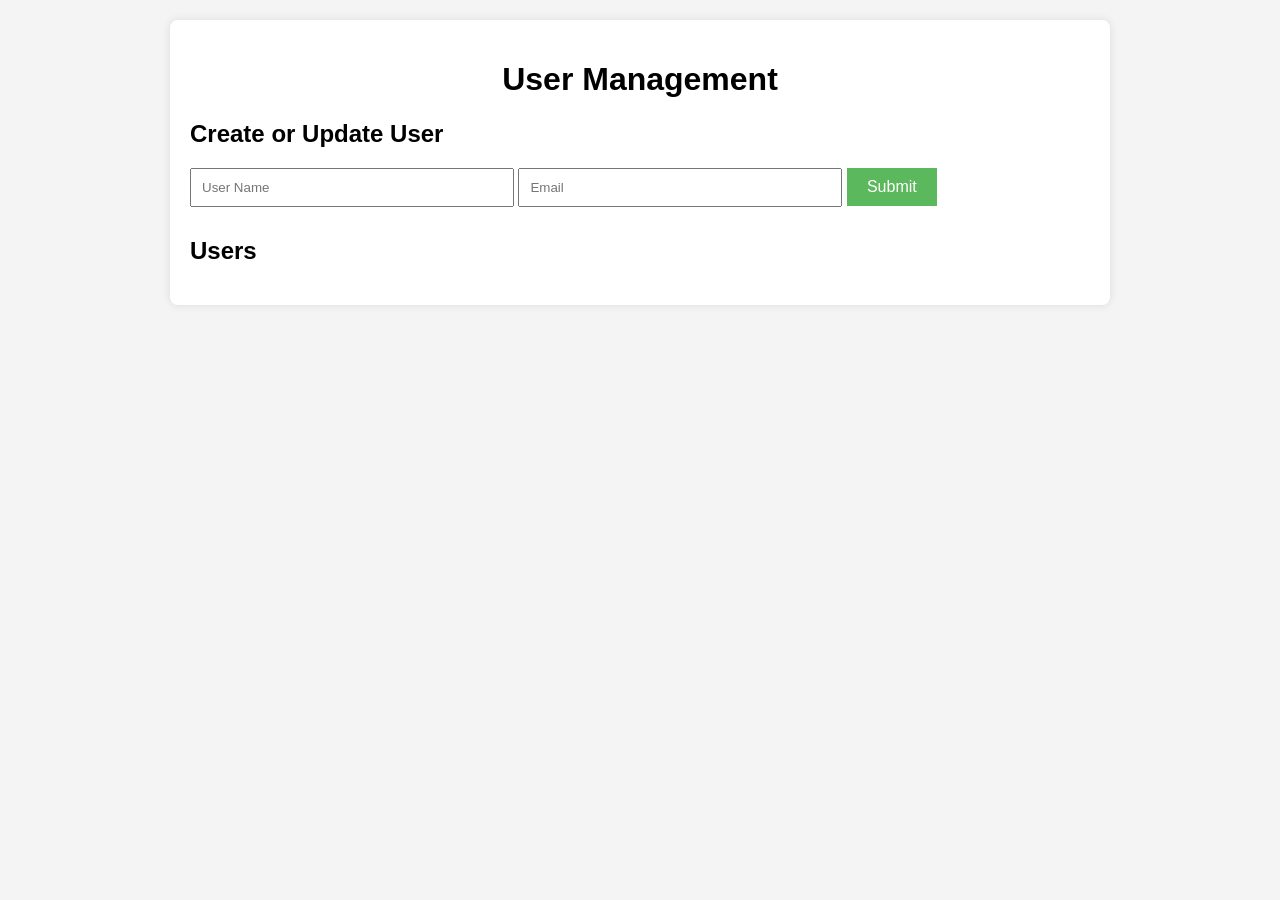
<file: src/main/java/brzeph/frontend/index/index.html>
<!DOCTYPE html>
<html lang="en">
<head>
    <meta charset="UTF-8">
    <meta name="viewport" content="width=device-width, initial-scale=1.0">
    <title>CRUD Operations - User Management</title>
    <link rel="stylesheet" href="../css/styles.css">
</head>
<body>
<div class="container">
    <h1>User Management</h1>

    <!-- Form to create or update user -->
    <div>
        <h2>Create or Update User</h2>
        <form id="user-form">
            <input type="text" id="user-name" placeholder="User Name" required>
            <input type="email" id="user-email" placeholder="Email" required>
            <button type="submit">Submit</button>
        </form>
    </div>

    <!-- List of users -->
    <div>
        <h2>Users</h2>
        <ul id="user-list"></ul>
    </div>
</div>

<script type="module" src="../js/script.js"></script>
</body>
</html>
</file>
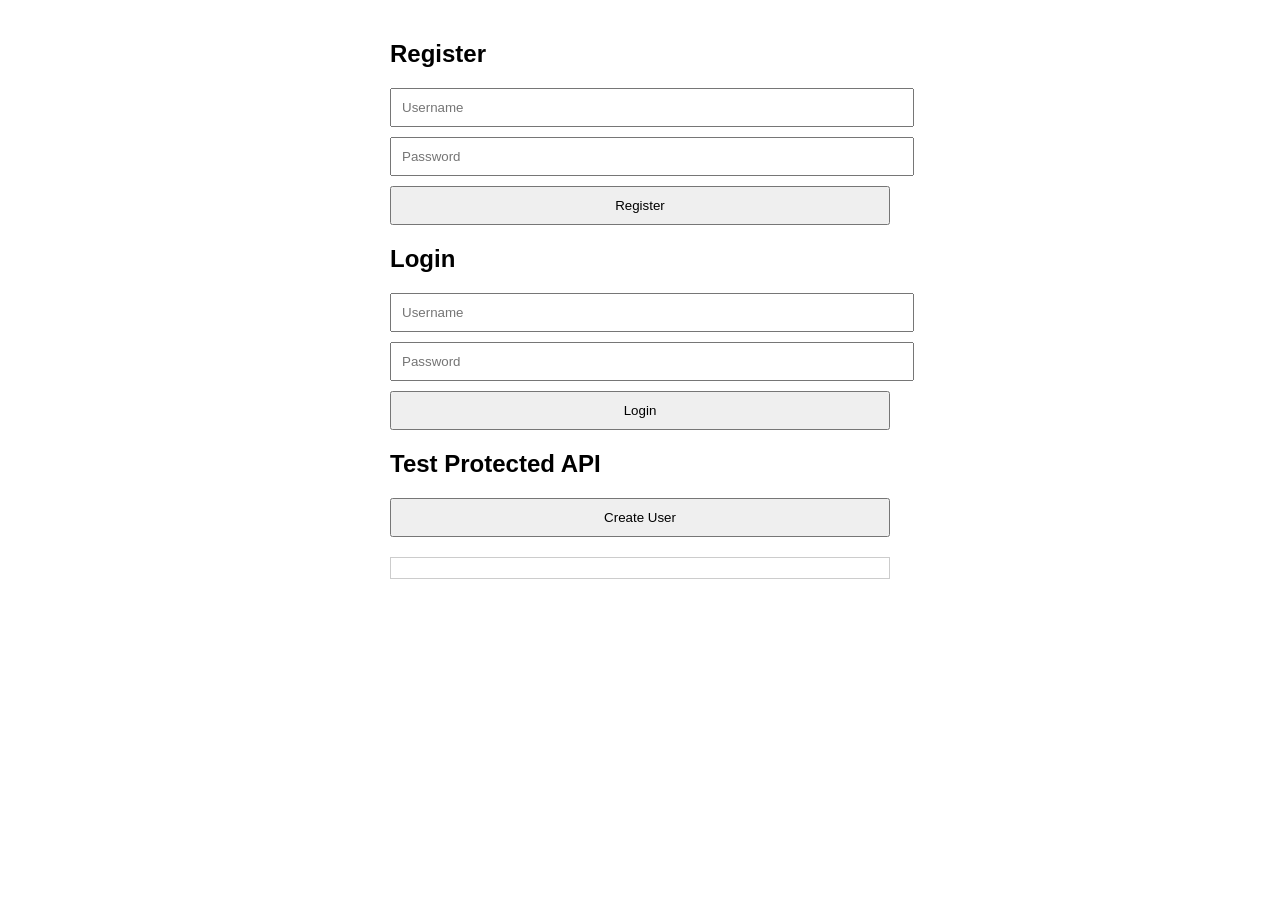
<file: src/main/java/brzeph/frontend/front2/index2.html>
<!DOCTYPE html>
<html lang="en">
<head>
    <meta charset="UTF-8">
    <title>Login / Register</title>
    <style>
        body { font-family: sans-serif; max-width: 500px; margin: 40px auto; }
        input, button { display: block; margin: 10px 0; padding: 10px; width: 100%; }
        .response { margin-top: 20px; padding: 10px; border: 1px solid #ccc; }
    </style>
</head>
<body>

<h2>Register</h2>
<input type="text" id="reg-username" placeholder="Username">
<input type="password" id="reg-password" placeholder="Password">
<button onclick="register()">Register</button>

<h2>Login</h2>
<input type="text" id="login-username" placeholder="Username">
<input type="password" id="login-password" placeholder="Password">
<button onclick="login()">Login</button>

<h2>Test Protected API</h2>
<button onclick="showUserData()">Create User</button>

<div class="response" id="responseBox"></div>

<script>
    const API_URL = 'http://localhost:8080/api';

    function showResponse(data) {
        document.getElementById("responseBox").innerText = JSON.stringify(data, null, 2);
    }

    async function register() {
        const username = document.getElementById("reg-username").value;
        const password = document.getElementById("reg-password").value;

        const response = await fetch(`${API_URL}/auth/register`, {
            method: 'POST',
            headers: { 'Content-Type': 'application/json' },
            body: JSON.stringify({ username, password })
        });
        const data = await response.json();
        showResponse(data);
    }

    async function login() {
        const username = document.getElementById("login-username").value;
        const password = document.getElementById("login-password").value;

        try {
            const response = await fetch(`${API_URL}/auth/login`, {
                method: 'POST',
                headers: { 'Content-Type': 'application/json' },
                body: JSON.stringify({ username, password })
            });

            if (!response.ok) {
                throw new Error(`Login failed with status ${response.status}`);
            }

            const data = await response.json();
            console.log(data);  // Log the response body

            if (data.jwt) {
                localStorage.setItem("jwt", data.jwt);
            }

            showResponse(data);
        } catch (error) {
            console.error('Login error:', error);
        }
    }


    async function showUserData() {
        const token = localStorage.getItem("jwt");

        console.log("token -> " + token)

        const response = await fetch(`${API_URL}/auth/me`, {
            method: 'GET',
            headers: {
                'Authorization': 'Bearer ' + token
            },
        });

        const data = await response.json();
        showResponse(data);
    }
</script>
</body>
</html>
</file>
<file: src/main/java/brzeph/frontend/css/styles.css>
body {
    font-family: Arial, sans-serif;
    background-color: #f4f4f4;
    margin: 0;
    padding: 20px;
}

.container {
    max-width: 900px;
    margin: 0 auto;
    background-color: white;
    padding: 20px;
    border-radius: 8px;
    box-shadow: 0 0 10px rgba(0, 0, 0, 0.1);
}

h1 {
    text-align: center;
}

form input {
    margin-bottom: 10px;
    padding: 10px;
    width: 100%;
    max-width: 300px;
}

form button {
    padding: 10px 20px;
    background-color: #5cb85c;
    color: white;
    border: none;
    cursor: pointer;
    font-size: 16px;
}

form button:hover {
    background-color: #4cae4c;
}

ul {
    list-style-type: none;
    padding: 0;
}

ul li {
    padding: 8px;
    background-color: #f9f9f9;
    margin-bottom: 5px;
    border-radius: 4px;
}

ul li button {
    background-color: #d9534f;
    color: white;
    border: none;
    cursor: pointer;
    padding: 5px 10px;
}

ul li button:hover {
    background-color: #c9302c;
}
</file>
